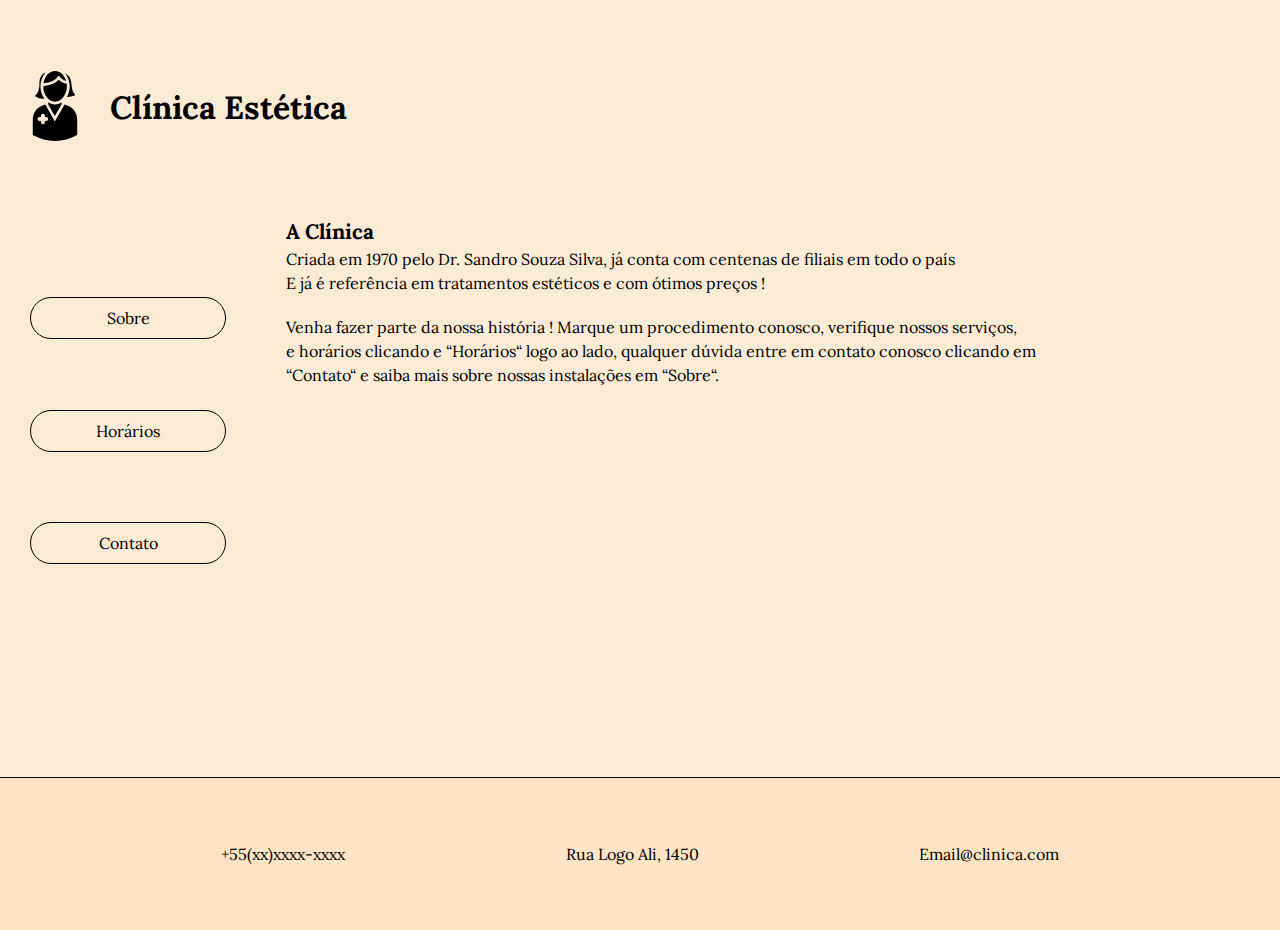
<file: index.html>
<!DOCTYPE html>
<html lang="pt-br">
  <head>
    <meta charset="UTF-8" />
    <meta http-equiv="X-UA-Compatible" content="IE=edge" />
    <meta name="viewport" content="width=device-width, initial-scale=1.0" />
    <link rel="preconnect" href="https://fonts.googleapis.com" />
    <link rel="preconnect" href="https://fonts.gstatic.com" crossorigin />
    <link
      href="https://fonts.googleapis.com/css2?family=Lora:wght@400;700&display=swap"
      rel="stylesheet"
    />
    <link rel="stylesheet" href="./src/style.css" />
    <title>Clínica</title>
  </head>
  <body>
    <header>
      <ul>
        <li>
          <a href="index.html"
            ><img
              src="./assets/doctor-svgrepo-com.svg"
              alt="Logo representando uma enfermeira"
          /></a>
        </li>
      </ul>
      <h1>Clínica Estética</h1>
    </header>
    <nav>
      <ul>
        <li><a href="sobre.html">Sobre</a></li>
        <li><a href="horario.html">Horários</a></li>
        <li><a href="contato.html">Contato</a></li>
      </ul>
    </nav>
    <main>
      <h1>A Clínica</h1>
      <p>
        Criada em 1970 pelo Dr. Sandro Souza Silva, já conta com centenas de
        filiais em todo o país
      </p>
      <p>E já é referência em tratamentos estéticos e com ótimos preços !</p>
      <br />
      <p>
        Venha fazer parte da nossa história ! Marque um procedimento conosco,
        verifique nossos serviços,
      </p>
      <p>
        e horários clicando e &ldquo;Horários&ldquo; logo ao lado, qualquer
        dúvida entre em contato conosco clicando em
      </p>
      <p>
        &ldquo;Contato&ldquo; e saiba mais sobre nossas instalações em
        &ldquo;Sobre&ldquo;.
      </p>
    </main>
    <footer>
      <ul>
        +55(xx)xxxx-xxxx
      </ul>
      <ul>
        Rua Logo Ali, 1450
      </ul>
      <ul>
        Email@clinica.com
      </ul>
    </footer>
  </body>
</html>
</file>
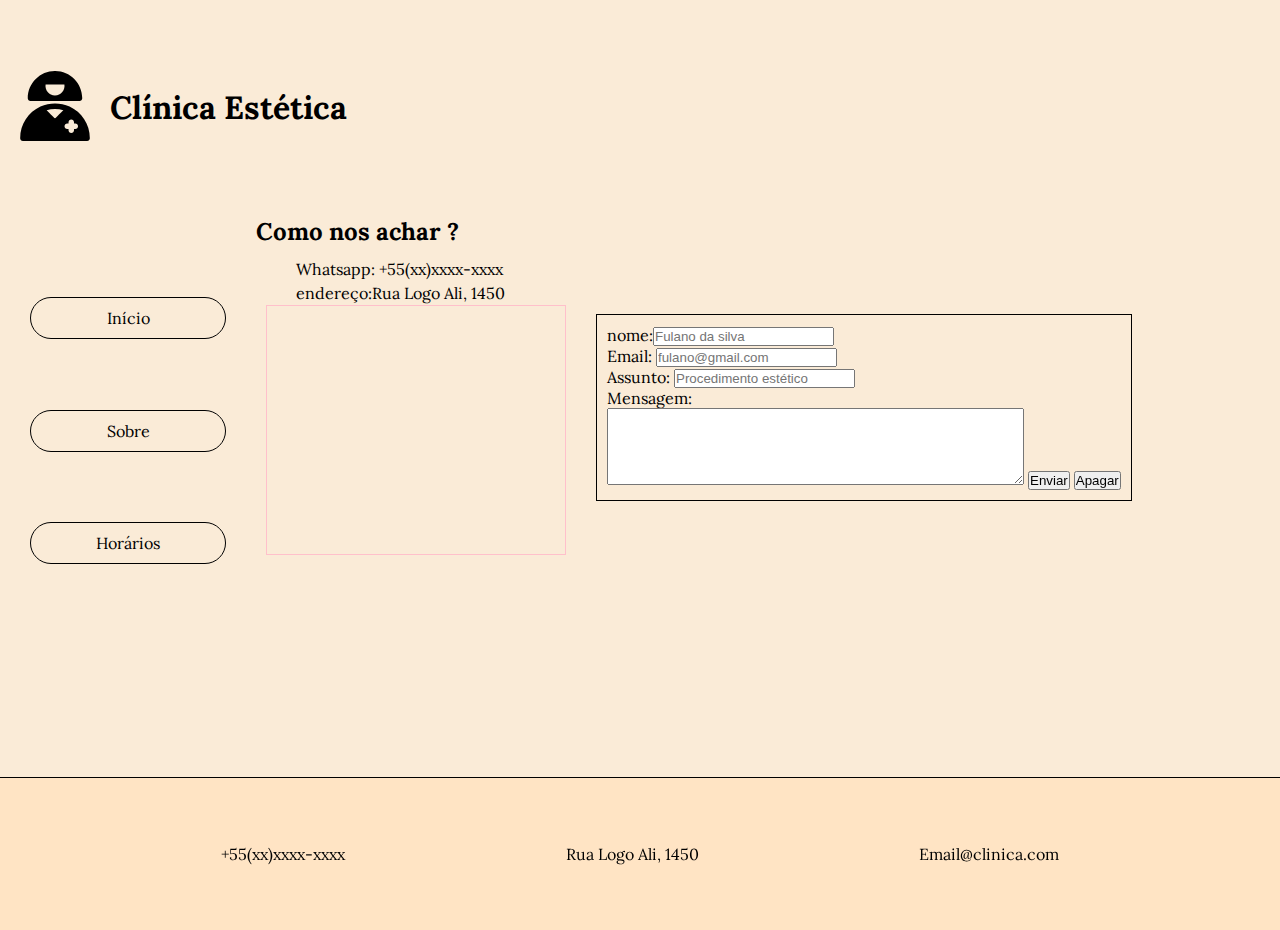
<file: contato.html>
<!DOCTYPE html>
<html lang="pt-br">
  <head>
    <meta charset="UTF-8" />
    <meta http-equiv="X-UA-Compatible" content="IE=edge" />
    <meta name="viewport" content="width=device-width, initial-scale=1.0" />
    <link rel="preconnect" href="https://fonts.googleapis.com" />
    <link rel="preconnect" href="https://fonts.gstatic.com" crossorigin />
    <link
      href="https://fonts.googleapis.com/css2?family=Lora:wght@400;700&display=swap"
      rel="stylesheet"
    />
    <link rel="stylesheet" href="./src/tabela.css" />
    <link rel="stylesheet" href="./src/style.css" />
    <title>Contato</title>
  </head>
  <body>
    <header>
      <ul>
        <li>
          <a href="index.html"
            ><img
              src="./assets/doctor-svgrepo-com4.svg"
              alt="Logo representando uma enfermeira"
          /></a>
        </li>
      </ul>
      <h1>Clínica Estética</h1>
    </header>
    <nav>
      <ul>
        <li><a href="index.html">Início</a></li>
        <li><a href="sobre.html">Sobre</a></li>
        <li><a href="horario.html">Horários</a></li>
      </ul>
    </nav>
    <main>
      <h2>Como nos achar ?</h2>
      <div class="contato">
        <div class="localizacao">
          <p>Whatsapp: +55(xx)xxxx-xxxx</p>
          <p>endereço:Rua Logo Ali, 1450</p>
          <iframe
            src="https://www.google.com/maps/embed?pb=!1m28!1m12!1m3!1d60012.043956250556!2d-44.006663789903556!3d-19.934821469742214!2m3!1f0!2f0!3f0!3m2!1i1024!2i768!4f13.1!4m13!3e6!4m5!1s0xa697bd3e383313%3A0xff901ad0c4170d4f!2sClinica%20Estetica%20BH%2C%20R.%20Maria%20Macedo%2C%20n%C2%BA%20233%20-%20sala%3A%20710%20-%20Nova%20Su%C3%AD%C3%A7a%2C%20Belo%20Horizonte%20-%20MG%2C%2030421-223!3m2!1d-19.9348249!2d-43.9716442!4m5!1s0xa697bd3e383313%3A0xff901ad0c4170d4f!2sClinica%20Estetica%20BH%20-%20R.%20Maria%20Macedo%2C%20n%C2%BA%20233%20-%20sala%3A%20710%20-%20Nova%20Su%C3%AD%C3%A7a%2C%20Belo%20Horizonte%20-%20MG%2C%2030421-223!3m2!1d-19.9348249!2d-43.9716442!5e0!3m2!1sen!2sbr!4v1666115063150!5m2!1sen!2sbr"
            width="300"
            height="250"
            style="border: 1px solid pink"
            allowfullscreen=""
            loading="lazy"
            referrerpolicy="no-referrer-when-downgrade"
          ></iframe>
        </div>
        <div class="formulario">
          <form action="#" method="post">
            <label>nome:</label
            ><input
              type="text"
              name="nome"
              placeholder="Fulano da silva"
            /><br />
            <label>Email:</label>
            <input
              type="email"
              name="email"
              id="email"
              placeholder="fulano@gmail.com"
            /><br />
            <label>Assunto:</label>
            <input
              type="text"
              name=""
              id=""
              placeholder="Procedimento estético"
            /><br />
            <label>Mensagem:</label> <br />
            <textarea name="" id="" cols="50" rows="5" ;></textarea>
            <button type="submit" value="">Enviar</button>
            <button type="reset">Apagar</button>
          </form>
        </div>
      </div>
    </main>
    <footer>
      <ul>
        +55(xx)xxxx-xxxx
      </ul>
      <ul>
        Rua Logo Ali, 1450
      </ul>
      <ul>
        Email@clinica.com
      </ul>
    </footer>
  </body>
</html>
</file>
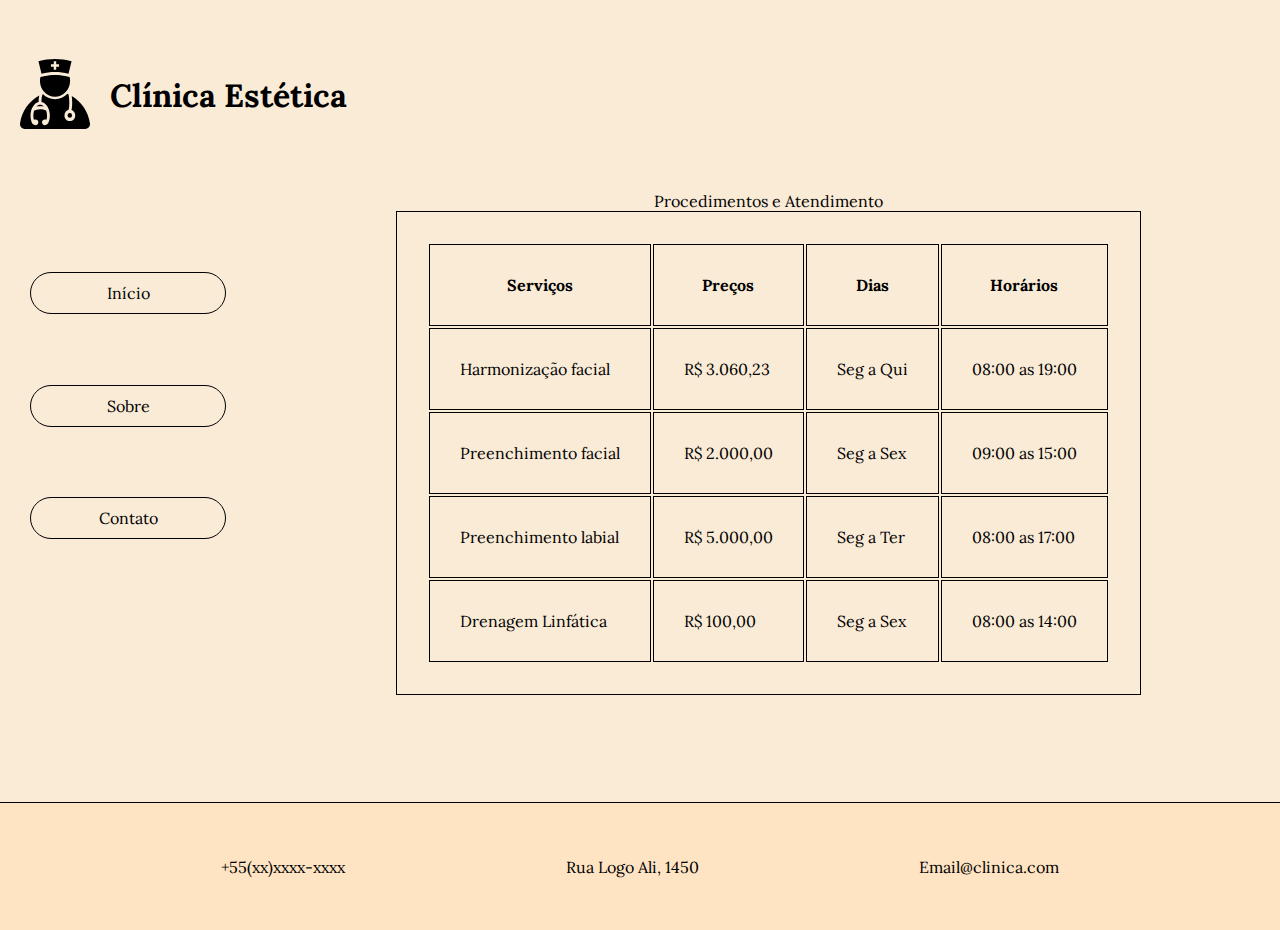
<file: horario.html>
<!DOCTYPE html>
<html lang="pt-br">
  <head>
    <meta charset="UTF-8" />
    <meta http-equiv="X-UA-Compatible" content="IE=edge" />
    <meta name="viewport" content="width=device-width, initial-scale=1.0" />
    <link rel="preconnect" href="https://fonts.googleapis.com" />
    <link rel="preconnect" href="https://fonts.gstatic.com" crossorigin />
    <link
      href="https://fonts.googleapis.com/css2?family=Lora:wght@400;700&display=swap"
      rel="stylesheet"
    />
    <link rel="stylesheet" href="./src/tabela.css" />
    <link rel="stylesheet" href="./src/style.css" />
    <title>Horários</title>
  </head>
  <body>
    <header>
      <ul>
        <li>
          <a href="index.html"
            ><img
              src="./assets/doctor-svgrepo-com3.svg"
              alt="Logo representando um médico"
          /></a>
        </li>
      </ul>
      <h1>Clínica Estética</h1>
    </header>
    <nav>
      <ul>
        <li><a href="index.html">Início</a></li>
        <li><a href="sobre.html">Sobre</a></li>
        <li><a href="contato.html">Contato</a></li>
      </ul>
    </nav>
    <main>
      <table
        sumary="Tabela mostrando os serviços, preços, horários e dias de atendimento de uma clínica estética localizada em Belo Horizonte"
      >
        <caption>
          Procedimentos e Atendimento
        </caption>
        <thead>
          <tr>
            <th title="Serviços oferecidos pela clínica">Serviços</th>
            <th title="Preços dos serviços">Preços</th>
            <th title="Dias de atendimento">Dias</th>
            <th title="Horário de atendimento">Horários</th>
          </tr>
        </thead>
        <tbody>
          <tr>
            <td>Harmonização facial</td>
            <td>R$ 3.060,23</td>
            <td>Seg a Qui</td>
            <td>08:00 as 19:00</td>
          </tr>
          <tr>
            <td>Preenchimento facial</td>
            <td>R$ 2.000,00</td>
            <td>Seg a Sex</td>
            <td>09:00 as 15:00</td>
          </tr>
          <tr>
            <td>Preenchimento labial</td>
            <td>R$ 5.000,00</td>
            <td>Seg a Ter</td>
            <td>08:00 as 17:00</td>
          </tr>
          <tr>
            <td>Drenagem Linfática</td>
            <td>R$ 100,00</td>
            <td>Seg a Sex</td>
            <td>08:00 as 14:00</td>
          </tr>
        </tbody>
      </table>
    </main>
    <footer>
      <ul>
        +55(xx)xxxx-xxxx
      </ul>
      <ul>
        Rua Logo Ali, 1450
      </ul>
      <ul>
        Email@clinica.com
      </ul>
    </footer>
  </body>
</html>
</file>
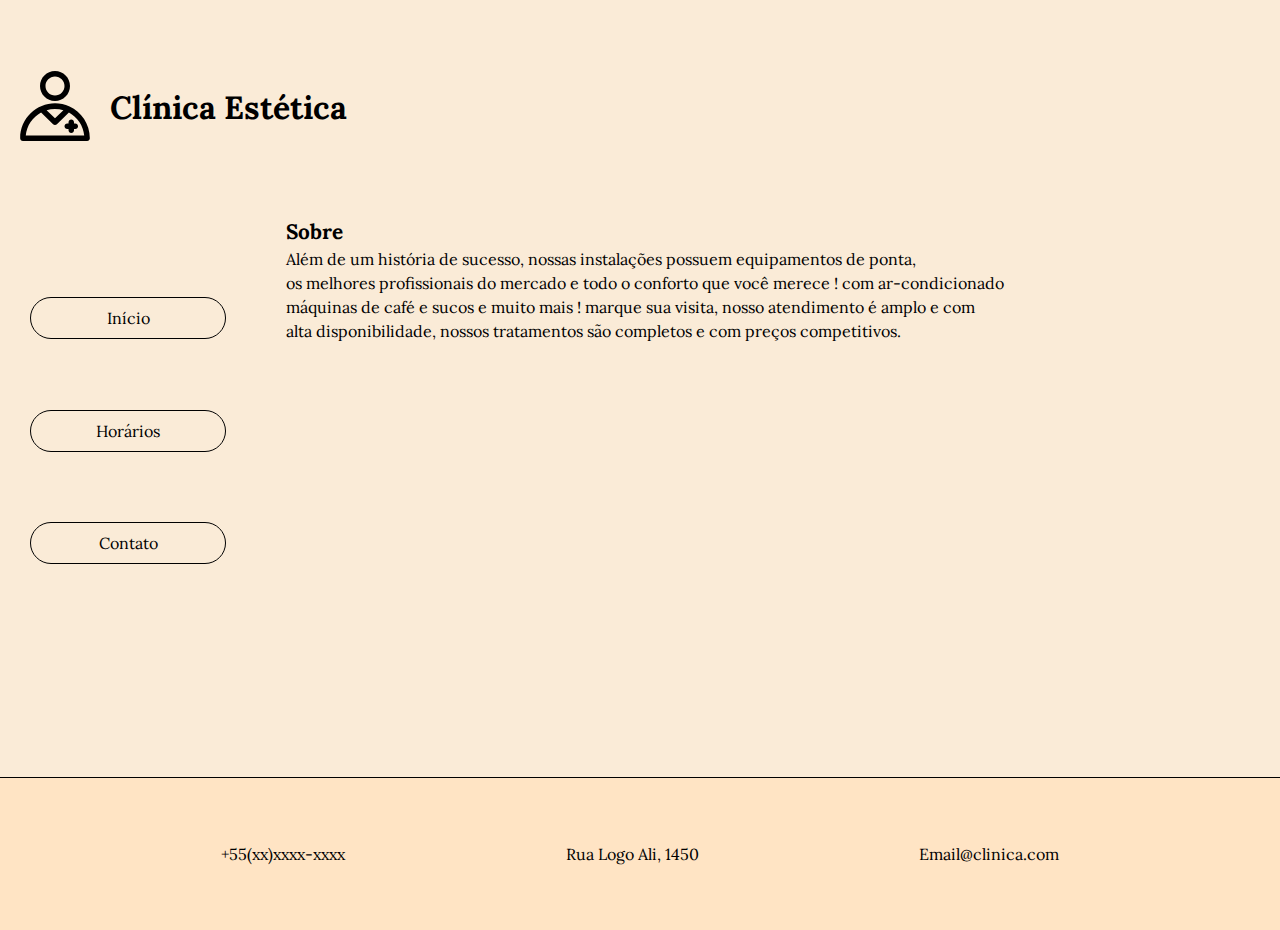
<file: sobre.html>
<!DOCTYPE html>
<html lang="pt-br">
  <head>
    <meta charset="UTF-8" />
    <meta http-equiv="X-UA-Compatible" content="IE=edge" />
    <meta name="viewport" content="width=device-width, initial-scale=1.0" />
    <link rel="preconnect" href="https://fonts.googleapis.com" />
    <link rel="preconnect" href="https://fonts.gstatic.com" crossorigin />
    <link
      href="https://fonts.googleapis.com/css2?family=Lora:wght@400;700&display=swap"
      rel="stylesheet"
    />
    <link rel="stylesheet" href="./src/style.css" />
    <title>Sobre</title>
  </head>
  <body>
    <header>
      <ul>
        <li>
          <a href="index.html"
            ><img
              src="./assets/doctor-svgrepo-com2.svg"
              alt="Logo representando um médico"
          /></a>
        </li>
      </ul>
      <h1>Clínica Estética</h1>
    </header>
    <nav>
      <ul>
        <li><a href="index.html">Início</a></li>
        <li><a href="horario.html">Horários</a></li>
        <li><a href="contato.html">Contato</a></li>
      </ul>
    </nav>
    <main>
      <h1>Sobre</h1>
      <p>
        Além de um história de sucesso, nossas instalações possuem equipamentos
        de ponta,
      </p>
      <p>
        os melhores profissionais do mercado e todo o conforto que você merece !
        com ar-condicionado
      </p>
      <p>
        máquinas de café e sucos e muito mais ! marque sua visita, nosso
        atendimento é amplo e com
      </p>
      <p>
        alta disponibilidade, nossos tratamentos são completos e com preços
        competitivos.
      </p>
    </main>
    <footer>
      <ul>
        +55(xx)xxxx-xxxx
      </ul>
      <ul>
        Rua Logo Ali, 1450
      </ul>
      <ul>
        Email@clinica.com
      </ul>
    </footer>
  </body>
</html>
</file>
<file: src/style.css>
* {
  margin: 0;
  padding: 0;
  box-sizing: border-box;
}

a {
  text-decoration: none;
  color: inherit;
}

img {
  height: 70px;
}

ul li {
  list-style: none;
}

body {
  font-family: "Lora", serif;
  height: 100vh;
  background-color: #faebd7;
  display: grid;
  grid-template-areas:
    "header header header"
    "sidenav content content"
    "footer footer footer";
  grid-template-columns: minmax(200px, 1fr) 3fr 1fr;
}

header {
  grid-area: header;
  display: flex;
  align-items: center;
}

header img {
  margin: 20px;
}

header h1 {
  align-self: center;

  text-weight: 700;
}

nav {
  grid-area: sidenav;
}

nav ul li {
  border: 1px solid black;
  border-radius: 50px;
  margin: 30% 20px;
  padding: 10px;
}

nav ul {
  /* border: 1px solid black; */
  padding: 10px;
  text-align: center;
}

nav ul li a {
  padding: 50px;
}

nav ul li:hover {
  background: #ffe4c4;
}

main {
  grid-area: content;
}

main h1 {
  font-size: 1.3em;
}

main h1,
p {
  line-height: 1.5;
  margin-left: 30px;
}

.contato {
  display: flex;
  align-items: center;
  margin: 10px 10px;
}

.localizacao {
  align-self: center;
}

.formulario {
  margin-left: 30px;
}

form {
  border: 1px solid black;
  padding: 10px;
}

footer {
  border-top: 1px solid black;
  height: 100%;
  margin-top: 30px;
  display: flex;
  flex-wrap: wrap;
  justify-content: space-evenly;
  grid-area: footer;
  align-items: center;
  background: #ffe4c4;
}
</file>
<file: src/tabela.css>
table,
tr,
td,
th {
  padding: 30px;
  margin: 0 auto;
  border: 1px solid black;
}

table tr:hover {
  background: #ffe4c4;
}
</file>
